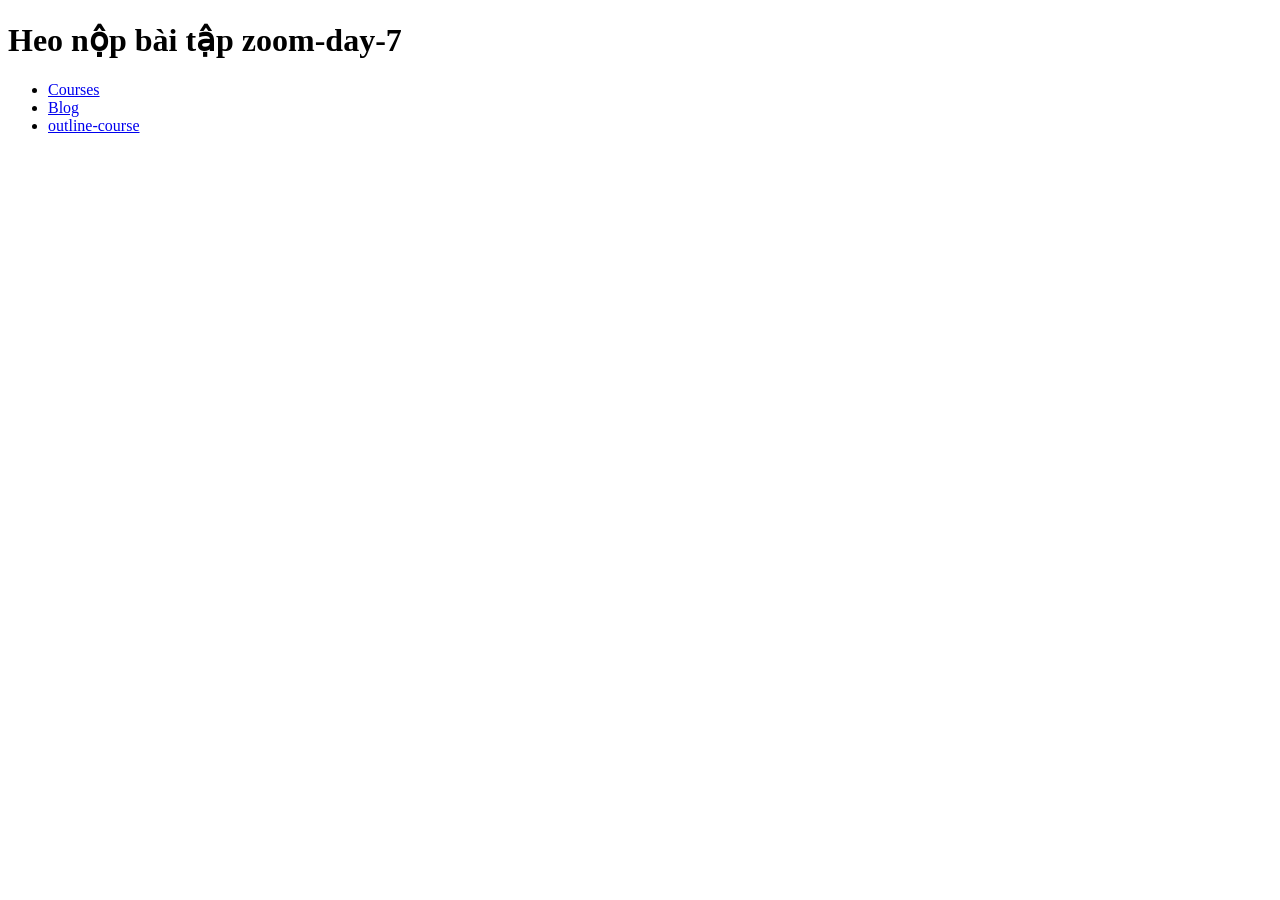
<file: index.html>
<!DOCTYPE html>
<html lang="en">
<head>
    <meta charset="UTF-8">
    <meta name="viewport" content="width=device-width, initial-scale=1.0">
    <title>Document</title>
</head>
<body style="font-size: 16px;">
    <h1>Heo nộp bài tập zoom-day-7</h1>
    <ul>
        <li><a href="./courses.html">Courses</a></li>
        <li><a href="./blog.html">Blog</a></li>
        <li><a href="./outline-course.html">outline-course</a></li>
    </ul>
</body>
</html>
</file>
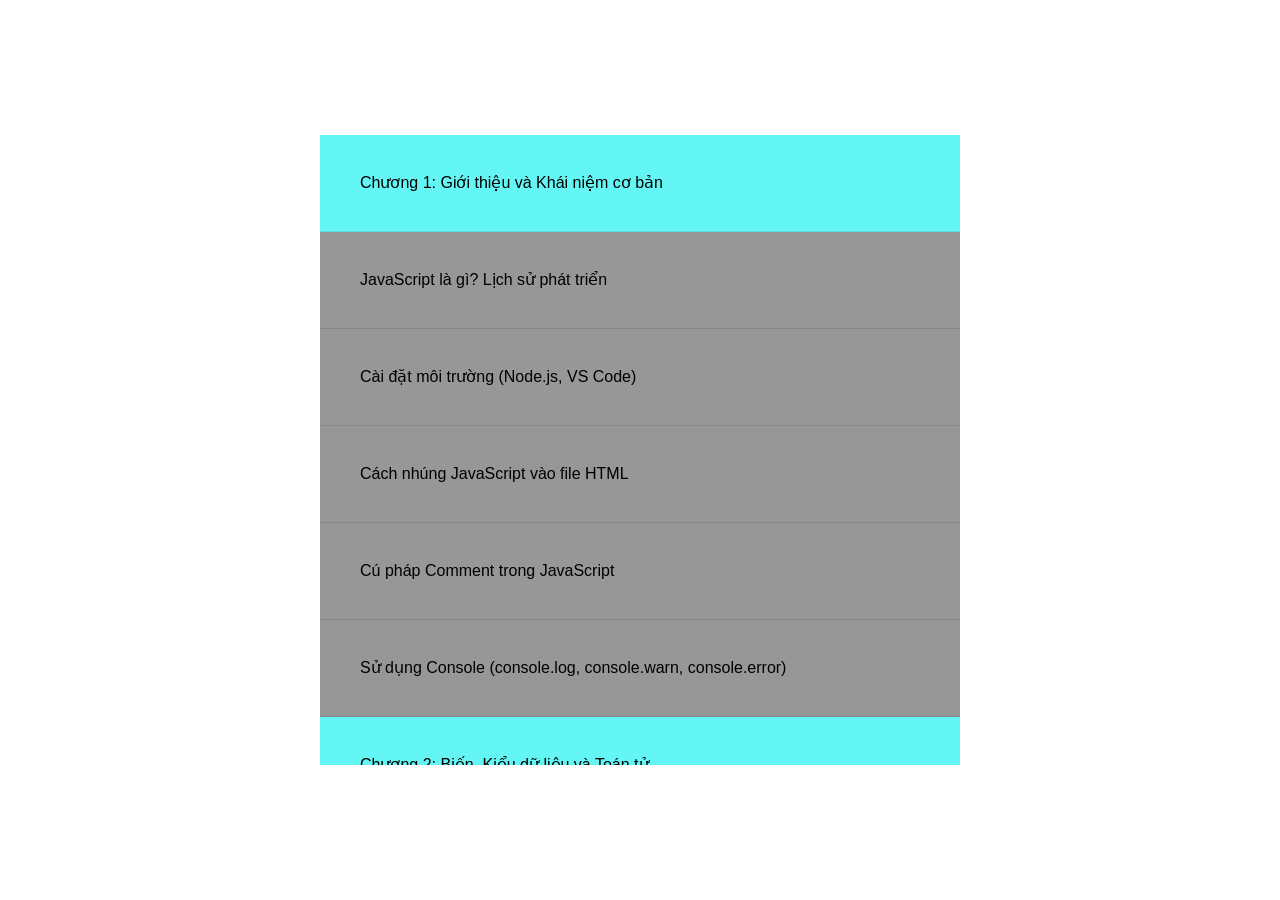
<file: outline-course.html>
<!DOCTYPE html>
<html lang="en">
<head>
    <meta charset="UTF-8">
    <meta name="viewport" content="width=device-width, initial-scale=1.0">
    <title>Document</title>
    <link rel="stylesheet" href="./css/reset.css">
    <link rel="stylesheet" href="./css/style.css">
</head>
<body>
    <div class="wrapper-sticky">
        <div class="inner">
            <ul class="list-sticky">
                <li>
                    <a href="">Chương 1: Giới thiệu và Khái niệm cơ bản</a>
                    <ul class="item-list">
                        <li><a href="">JavaScript là gì? Lịch sử phát triển</a></li>
                        <li><a href="">Cài đặt môi trường (Node.js, VS Code)</a></li>
                        <li><a href="">Cách nhúng JavaScript vào file HTML</a></li>
                        <li><a href="">Cú pháp Comment trong JavaScript</a></li>
                        <li><a href="">Sử dụng Console (console.log, console.warn, console.error)</a></li>
                    </ul>
                </li>
                <li>
                    <a href="">Chương 2: Biến, Kiểu dữ liệu và Toán tử</a>
                    <ul class="item-list">
                        <li><a href="">Biến trong JavaScript</a></li>
                        <li><a href="">Các kiểu dữ liệu trong JavaScript</a></li>
                        <li><a href="">Toán tử trong JavaScript</a></li>
                    </ul>
                
                </li>
                <li>
                    <a href="">Chương 3: Hàm (Functions)</a>
                    <ul class="item-list">
                        <li><a href="">Khái niệm về hàm</a></li>
                        <li><a href="">Khởi tạo và gọi hàm</a></li>
                        <li><a href="">Tham số và đối số</a></li>
                    </ul>
                </li>
                <li>
                    <a href="">Chương 4: Mảng (Arrays)</a>
                    <ul class="item-list">
                        <li><a href="">Khái niệm về mảng</a></li>
                        <li><a href="">Khởi tạo và truy cập phần tử trong mảng</a></li>
                        <li><a href="">Các phương thức phổ biến của mảng</a></li>
                    </ul>
                </li>
                <li>
                    <a href="">Chương 5: Đối tượng (Objects)</a>
                    <ul class="item-list">
                        <li><a href="">Khái niệm về đối tượng</a></li>
                        <li><a href="">Khởi tạo và truy cập thuộc tính của đối tượng</a></li>
                        <li><a href="">Các phương thức phổ biến của đối tượng</a></li>
                    </ul>
                </li>
            </ul>
        </div>
    </div>
</body>
</html>
</file>
<file: css/style.css>
:root{
    --second-font:"PT Sans", sans-serif;
    --firt-font:"Source Sans 3", sans-serif;
    --white: #fff;
    --black: #000;
    --primary: #b80257;
    --secondary: #783df0;
    --column: 3;
    --sapcing : 30px;
    --xam: rgba(0,0,0,0.7);
    --spacing-tag: 10px
}
*{
    box-sizing: border-box;
}

html{
    font-size: 62.5%;
}

body{
    font-family: var(--second-font);
    font-size: 1.5rem;
}
a{
    font-family: var(--firt-font);
    color: inherit;
}

button{
    border: none;
    background: transparent;
    cursor: pointer;
}

input, button, textarea, select{
    font-size: inherit;
    font-family: inherit;
    color: inherit;
    padding: 0;
}

h1, h2, h3, h4, h5, h6{
    font-family: var(--second-font);
    font-weight: 700;
}

/* start header wrapper */

.header-wrapper{
    display: flex;
    width: 100%;
    min-height: 496px;
    background-image: url(../img/bg-banner.png);
    background-repeat: no-repeat;
    background-size: cover;
    background-position: center;
}

.header-wrapper-blog{
    display: flex;
    width: 100%;
    min-height: 496px;
    background-image: url(../img/img-header-blog.png);
    background-repeat: no-repeat;
    background-size: cover;
    background-position: center;
}

.header-wrapper .inner{
    width: 100%;
    background: rgba(0, 0, 0, 0.6);
    display: flex;
}

.header-wrapper-blog .inner{
    width: 100%;
    background: rgba(0, 0, 0, 0.6);
    display: flex;
}

.container{
    width: 1170px;
    max-width: 100%;
    margin: 0 auto;
}

.header-wrapper .header{
    display: flex;
    justify-content: space-between;
    align-items: center;
    padding-top: 40px;
}

.header-wrapper-blog .header{
    display: flex;
    justify-content: space-between;
    align-items: center;
    padding-top: 40px;
}

.header-wrapper .nav{
    display: flex;
}

.header-wrapper-blog .nav{
    display: flex;
}

.header-wrapper .nav > li > a{
    display: inline-block;
    text-decoration: none;
    color: var(--white);
    text-transform: uppercase;
    padding: 20px;
    font-weight: 700;
    font-size: 1.5rem;
    font-family: var(--second-font);
}

.header-wrapper-blog .nav > li > a{
    display: inline-block;
    text-decoration: none;
    color: var(--white);
    text-transform: uppercase;
    padding: 20px;
    font-weight: 700;
    font-size: 1.5rem;
    font-family: var(--second-font);

}

.header-wrapper .action-wrapper{
    display: flex;
    gap: 20px;
} 

.header-wrapper-blog .action-wrapper{
    display: flex;
    gap: 20px;
}

.header-wrapper .action-wrapper .action-btn{
    color: var(--white);
    padding: 5px 5px;
}

.header-wrapper-blog .action-wrapper .action-btn{
    color: var(--white);
    padding: 5px 5px;
}

.header-container{
    display: flex;
    flex-direction: column;
}

.header-content{
    flex-grow: 1;
    display: flex;
    justify-content: center;
    align-items: center;
    flex-direction: column;
}

.header .nav > li > a{
    position: relative;
}

.submenu{
    position: absolute;
}

.submenu li a{
    translate: 0;
    transition: translate linear 0.3s;
}

.submenu li:hover{
    background: var(--primary);
    color: var(--white);
}

.submenu li:hover a{
    translate: 5px;
}

.nav > li{
    position: relative;
}

.submenu li{
    font-size: 1.6rem;
    color: rgba(0,0,0,0.6);
    height: 45px;
    padding: 0 25px;
    background: var(--white);
    width: 220px;
    scale: 0;
    visibility: hidden;
    opacity: 0;
    transition: all 0.5s;
}

.nav li:hover .submenu li{
    opacity: 1;
    visibility: visible;
    scale: 1;
}

.submenu li + li{
    border-top: 1px solid rgba(0,0,0,0.1);
}

.submenu a{
    text-decoration: none;
    display: block;
    line-height: 45px;
}



.breadcrumb{
    display: flex;
    font-family: var(--second-font);
    margin-top: 10px;
    color: var(--white);
}

.breadcrumb a{
    text-decoration: none;
    font-family: var(--second-font);
}

.breadcrumb a:hover{
    color: var(--secondary);
}

h1.heading{
    font-size: 3.2rem;
    color: var(--white);
}

.breadcrumb li + li::before{
    content: "/";
    padding: 0 5px;
}


/* main */

.main{
    margin-top: 110px;
}

.main .inner{
    display: flex;
    gap: 30px;
}

.main .sidebar{
    width: 270px;
    min-height: 100px;
}

.main .sidebar-right{
    width: 270px;
    min-height: 100px;
    
    flex-shrink: 0;
}

.main .main-content{
    flex-grow: 1;
} 

.main .main-content span{
    font-size: 1.4rem;
    font-family: var(--firt-font);
    color: rgba(0,0,0,0.7);
    height: 18px;
    line-height: 18px;
}

.main .main-content .info{
    line-height: 22px;
}

/* sidebar */

.sidebar-right{
    display: flex;
    flex-direction: column;
    gap: 50px;
}

.sidebar-right .post{
    display: flex;
    flex-direction: column;
    gap: 35px;
}

.sidebar-right .post-info{
    display: flex;
    gap: 20px;
}

.sidebar-right .post-info .img-post{
    width: 100px;
    height: 90px;
    object-fit: cover;
    flex-shrink: 0;
}

.sidebar-right .post-info .post-info-right{
    flex-grow: 1;
    display: flex;
    flex-direction: column;
    gap: 5px;
    margin-top: 3px;
}

.sidebar-right .post-info-right a{
    text-decoration: none;
    color: var(--xam);
    font-weight: 600;
    font-size: 1.6rem;
    line-height: 24px;
}

.sidebar-right .post-info-right span{
    font-size: 1.4rem;
    color: var(--xam);
    font-family: var(--second-font);
}


.sidebar-right h5{
    font-size: 2rem;
}

.sidebar-right .form-input{
    display: flex;
    justify-content: space-between;
}

.sidebar-right .form-input a{
    display: inline-block;
    width: 70px;
    height: 50px;
    text-align: center;
    line-height: 50px;
    background: var(--secondary);
    color: var(--white);
}

.sidebar-right .form-input input{
    flex-grow: 1;
    height: 50px;
    border: 1px solid rgba(0,0,0,0.1);
    padding: 0 10px;
}

.sidebar input{
    border: none;
    padding-left: 20px;
    outline: none;
    flex-grow: 1;
}

.sidebar .search-btn{
    color: rgba(0, 0, 0, 0.05);
    padding-left:20px;
    margin-right: 5px;
    align-self: stretch;
}

.sidebar-right .post-item .post-info{
    padding-bottom: 20px;
    margin-bottom: 20px;
    border-bottom: 1px solid rgba(0,0,0,0.1);
}

.sidebar-right .list-catergories a{
    text-decoration: none;
    color: var(--xam);
    font-family: var(--second-font);
    font-size: 1.7rem;
    line-height: 55px;
}

.sidebar-right .list-catergories a:hover{
    color: var(--secondary);
}

.sidebar-right .list-catergories i{
    padding-right: 20px;
}

.sidebar-right .list-catergories li{
    border-bottom: 1px solid rgba(0,0,0,0.1);
}

.sidebar-right select{
    padding-left: 20px;
    height: 60px;
    font-family: var(--second-font);
    font-size: 1.6rem;
    color: #424242;
    background: #f2f2f2;
    border: none;
}

.sidebar-right select option{
    line-height: 40px;
    padding: 0 20px;
    
}

.sidebar-right .list-tags{
    display: flex;
    flex-wrap: wrap;
    margin-left: calc(-1 * var(--spacing-tag));
    row-gap: 10px;
}

.sidebar-right .list-tags .tag-item{
    width: calc(100% / var(--column) - var(--spacing-tag));
    margin-left: var(--spacing-tag);
    height: 36px;
    text-align: center;
    line-height: 36px;
    border: 1px solid rgba(0,0,0,0.1);
    color: rgba(0,0,0,0.8);
}

.sidebar-right .list-tags a{
    text-decoration: none;
    display: inline-block;
    width: 100%;
    height: 100%;
}

.sidebar-right .list-tags li:hover{
    background: var(--secondary);
    color: var(--white);
}

.search-form{
    display: flex;
    justify-content: space-between;
    align-items: center;
    border:1px solid rgba(0, 0, 0, 0.09);
    height: 43px;
    border-radius: 20px;
    overflow: hidden;
}

.main .menu-title{
    margin-top: 30px;
}

.main .menu{
    margin-top: 20px;
    border: 1px solid #0000000d;
}

.main .menu a{
    text-decoration: none;
    height: 40px;
    line-height: 40px;
    display: flex;
    padding: 0 25px;
    transform: translateX(0);
    transition: all 0.4s;
}

.main .menu li + li{
    border-top: 1px solid #0000000d ;
}

.main .menu a:hover{
    color: var(--secondary);
    transform: translateX(10px);
}

/* main content */

.main-content{
    display: flex ;
    flex-direction: column;
    gap: 90px;
}

.main-content .topics{
    display: flex;
    justify-content: center;
    gap: 20px;   
}

.main-content .blog{
    display: flex;
    flex-direction: column;
    gap: 50px;
}

.main-content .title-content{
    display: flex;
    flex-direction: column;
    gap: 10px;
}

.main-content .title-content a{
    text-decoration: none;
    font-size: 26px;
    color: rgba(0,0,0,0.7);
}

.main-content .title-content a:hover{
    color: var(--primary);
}

.main-content .blog div:last-child{
    display: flex;
    flex-direction: column;
    gap: 20px;
}

.main-content .last-child > p {
    color: var(--xam);
    font-family: var(--second-font);
    font-size: 1.5rem;
    padding-right: 80px;
    line-height: 24px;
}

.main-content .last-child > a{
    text-decoration: none;
    color: rgba(0,0,0,0.9);
    font-size: 17px;
    font-family: var(--firt-font);
    letter-spacing: 1.5px;
}

.main-content .blog div:last-child > a:hover{
    color: var(--secondary);
}

.main-content .title-content .footer-title-content{
    display: flex;
    gap: 15px;
    color: rgba(0,0,0,0.7);
}

.main-content .img-content .inner-img{
    width: 100%;
    height: 100%;
    object-fit: cover;
    aspect-ratio: 870/400;
    display: block;
}



.main-content .topics a{
    display: inline-block;
    text-decoration: none;
    padding: 0 14px;
    border-radius: 15px;
    line-height: 30px;
    height: 30px;
    transition: background linear 0.3s; 
}

.main-content .topics .active a{
    background: var(--secondary);
    color: var(--white);
}

.main-content .topics a:hover{
    background: var(--secondary);
    color: var(--white);
}

/* course list */

.main-content .courses-list{
    flex-grow: 1;
    row-gap: 30px;
    display: flex;
    flex-wrap: wrap;
    margin-left: calc(-1 * var(--sapcing));
}

.courses-list .course-item{
    display: flex;
    flex-direction: column;
    width: calc(100% / var(--column) - var(--sapcing));
    margin-left: var(--sapcing);
    border: 1px solid #0000000d;
    overflow: hidden;
}

.courses-list .course-item:hover .course-thumb{
    /* overflow: hidden; */
    opacity: 0.8;
}

.courses-list .course-item:hover .course-thumb img{
    transform: scale(1.1);
}

/* .courses-list .thumb-wrapper{
    overflow: hidden;
} */

.courses-list .course-thumb{
    aspect-ratio: 5/4; 
    display: block;
    opacity: 1;
    overflow: hidden;
}

.courses-list .course-thumb img{
    transition: transform 0.5s;
}

.courses-list .course-thrumb{
    width: 100%;
    height: 100%;
    object-fit: cover;
    display: block;
}

.courses-list .course-info{
    flex-grow: 1;
    display: flex;
    flex-direction: column;
    padding: 15px 20px;
}

.courses-list .course-title a{
    text-decoration: none;
    font-size: 1.8rem;
}

.courses-list .course-info .info{
    margin: 20px 0;
}

.courses-list .course-info-bottom{
    display: flex;
    gap: 20px;
    color: rgba(0,0,0,0.6);
    justify-content: space-between;
    margin-top: auto;
}

.courses-list .avt{
    height: 40px;
    width: 40px;
    border-radius: 50%;
    object-fit: cover;
}

.courses-list .course-info-bottom div{
    display: flex;
    align-items: center;
    gap: 10px;
}

.courses-list .course-info-bottom a{
    text-decoration: none;
}

.courses-list .course-info-bottom .course-btn{
    height: 32px;
    background-color: var(--secondary);
    line-height: 32px;
    border-radius: 30px;
    padding: 0 10px;
    color: var(--white);
    translate: 0;
    transition: translate linear 0.3s;
}

.courses-list .course-info-bottom .course-btn:hover{
    translate: 0 -5px ;
}

.pagination{
    margin-top: 15px;
    display: flex;
    gap: 16px;
}

.pagination .page-number{
    display: flex;
    gap: 8px;
}

.pagination .page-number li a{
    text-decoration: none;
    display: block;
    width: 30px;
    line-height: 30px;
    text-align: center;
    border: 1px solid rgba(0,0,0,0.3);
    border-radius: 8px;
    color: rgba(0,0,0,0.3);
    font-family: var(--firt-font);
    font-weight: 600;
}

.pagination .page-number li .active{
    color: var(--secondary);
}

.main-content .pagination .btn-next a{
    display: block;
    text-decoration: none;
    line-height: 30px;
    font-size: 1.4rem;
    background: var(--secondary);
    width: 58px;
    text-align: center;
    border-radius: 8px;
    color: var(--white);
    font-weight: 600;
}

/* footer */
.footer{
    width: 100%;
    min-height: 100px;
    background: lightcyan;
    margin-top: 60px;
    background: #151515;
    padding: 80px 0 160px;
    color: rgba(255,255,255,0.6);
}

.footer .footer-item-1 p{
    color: rgba(255,255,255,0.6);
    font-family: var(--firt-font);
    font-size: 1.4rem;
    line-height: 22px;
    margin: 25px 0;
    flex-grow: 2;
}
.footer .container{
    display: flex;
    justify-content: space-around;
    gap: 30px;
}

.footer .container > div{
    flex-basis: 0;
    flex-grow: 1;
}

.footer .container > div:first-child, .footer .container > div:last-child{
    flex-grow: 2;
}

.footer .container .img-footer{
    display: flex;
    justify-content: space-between;  
}

.footer .container .img-footer li:last-child{
    margin-right: 20px;
}

.footer h4{
    font-family: var(--secondary);
    margin: 8px 0 25px;
    color: var(--white);
    font-size: 2rem;
    font-weight: 700;
}

.footer .footer-item a{
    text-decoration: none;
    color: rgba(255,255,255,0.6);
    line-height: 30px;
}

.footer .footer-item a:hover{
    color: var(--primary);
}

.footer .form-footer input{
    margin: 25px 0 10px;
    background: #272727;
    border: none;
    border-radius: 20px;
    padding: 0 20px;
    width: 100%;
    height: 40px;
}

.footer .btn-footer{
    display: block;
    width: 90px;
    height: 40px;
    line-height: 40px;
    text-align: center;
    text-decoration: none;
    color: var(--white);
    background: var(--primary);
    border-radius: 20px;
    font-size: 1.5rem;
    font-family: var(--firt-font);
}

/* outline-course */

.wrapper-sticky{
    display: flex;
    justify-content: center;
    align-items: center;
    min-height: 100vh;
}

.wrapper-sticky .inner{
    width: 50%;
    height: 70vh;
    background-color: #979797;
    overflow-y:scroll;
}

.wrapper-sticky .inner .list-sticky a{
    text-decoration: none;
    display: block;
    padding: 40px;
    font-size: 1.6rem;
    border-bottom: 1px solid rgba(0,0,0,0.1);
}

.wrapper-sticky .inner .list-sticky > li > a{
    position: sticky;
    top: 0;
    background-color: rgb(100, 245, 245);
}
</file>
